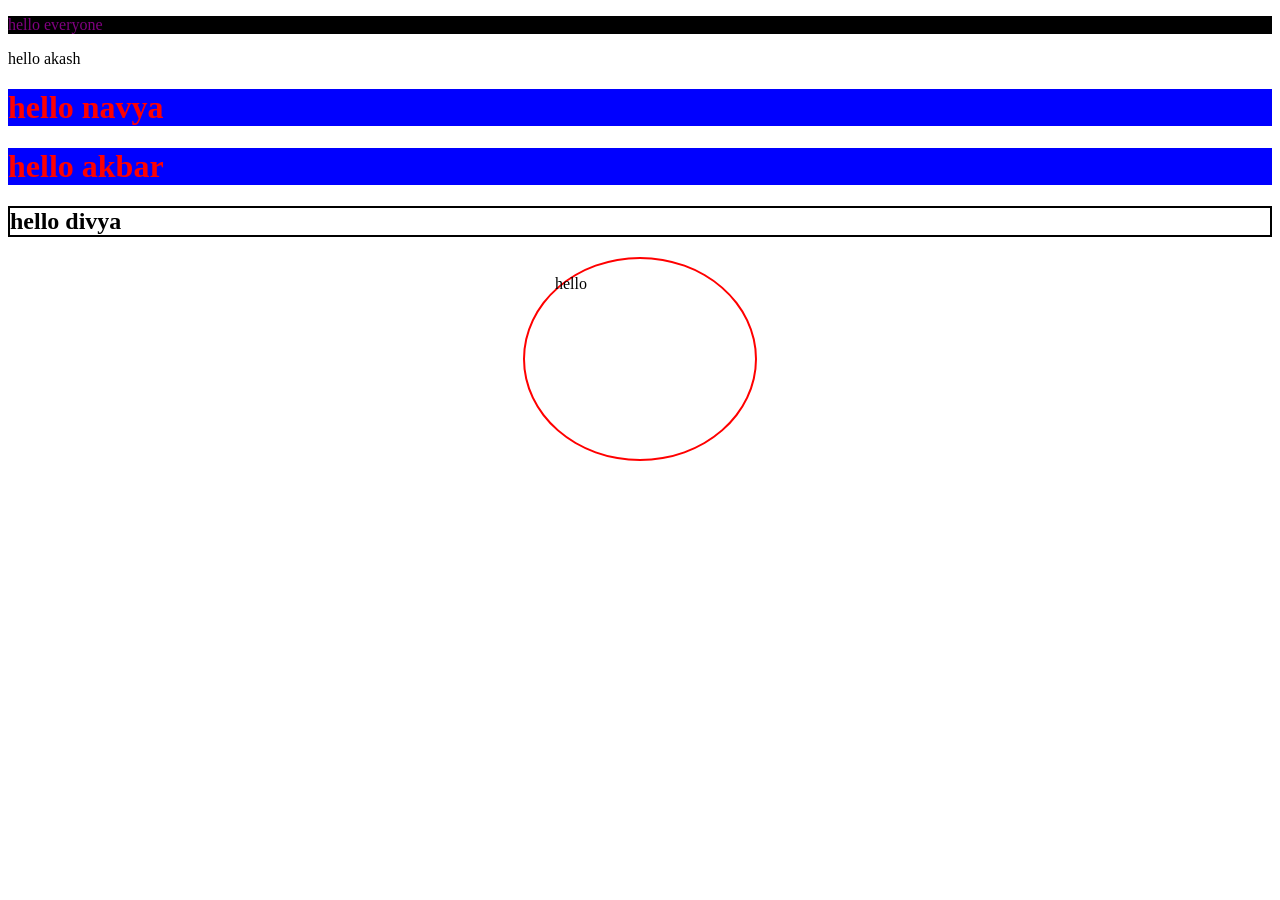
<file: CSS/basic.html>
<!DOCTYPE html>
<html lang="en">
<head>
    <link rel="stylesheet" href="./external.css">
    <style>
        h1{
            background-color: blue;
            color: red;
        }
        h2{
            border:2px solid black
        }
    </style>
</head>

<body>
    <p style="color:purple;background-color:black;">hello everyone</p>
    <p>hello akash</p>
    <h1>hello navya</h1>
    <h1>hello akbar</h1>
    <h2>hello divya</h2> 
    <div>
        <p>hello</p>
    </div>

</body>
</html>
</file>
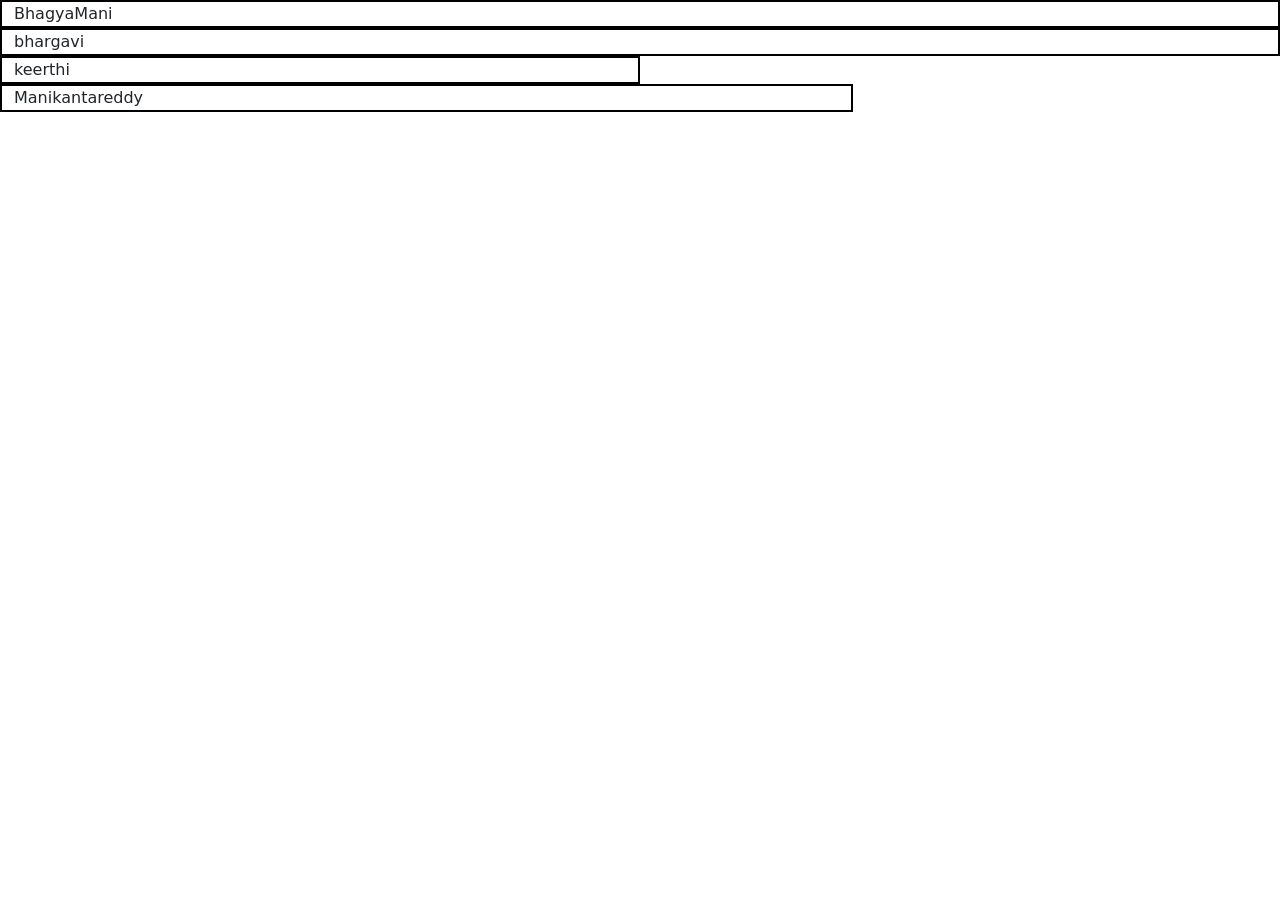
<file: HTML/bhagya.html>
<!DOCTYPE html>
<html lang="en">
<head>
    <meta charset="UTF-8">
    <meta name="viewport" content="width=device-width, initial-scale=1.0">
    <title>Document</title>
    <link href="https://cdn.jsdelivr.net/npm/bootstrap@5.0.2/dist/css/bootstrap.min.css" rel="stylesheet" integrity="sha384-EVSTQN3/azprG1Anm3QDgpJLIm9Nao0Yz1ztcQTwFspd3yD65VohhpuuCOmLASjC" crossorigin="anonymous">
    <style>
        .container{
            border: 2px solid black;
            background-color: lightcoral;
        }
        .bashi{
            border: 2px solid black;
        }
    </style>
</head>
<body>
    <div class="container-fluid">
        <div class="row">
            <div class="col-12 bashi">
             BhagyaMani
            </div>
            <div class="col-lg3333333333333333333333333333333333333333333333333333333333333333333333333q-3 col-sm-12 bashi">
                bhargavi
            </div>
            <div class="col-6 bashi">
                keerthi
            </div>
            <div class="col-8 bashi">
                Manikantareddy
            </div>
        </div>

    </div>



    <script src="https://cdn.jsdelivr.net/npm/bootstrap@5.0.2/dist/js/bootstrap.bundle.min.js" integrity="sha384-MrcW6ZMFYlzcLA8Nl+NtUVF0sA7MsXsP1UyJoMp4YLEuNSfAP+JcXn/tWtIaxVXM" crossorigin="anonymous"></script>  
</body>
</html>
</file>
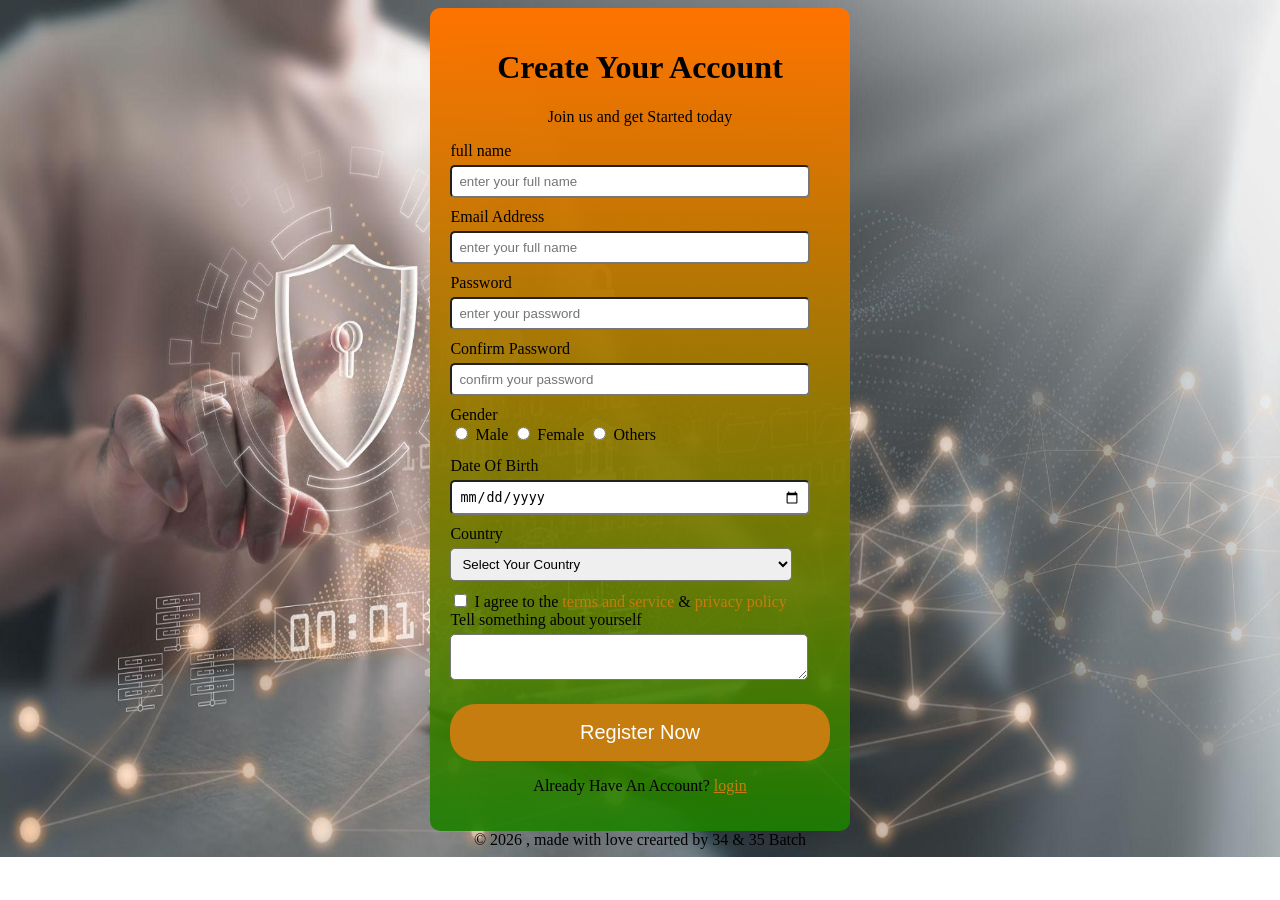
<file: HTML/login.html>
<!DOCTYPE html>
<html lang="en">
<head>
    <link rel="stylesheet" href="./login.css">
</head>
<body>
    <div class="parent">
    <div class="login-container">
        <header>  
            <h1>Create Your Account</h1>
            <p>Join us and get Started today</p>
        </header>
        <form action="">
            <div>
                <label for="name">full name</label>
                <input class="input-field" type="text" placeholder="enter your full name">
            </div>

            <div>
                <label for="">Email Address</address></label>
                <input class="input-field" type="email" placeholder="enter your full name">
            </div>

            <div>
                <label for="">Password</address></label>
                <input class="input-field" type="password" placeholder="enter your password">
            </div>

            <div>
                <label for=""> Confirm Password</address></label>
                <input class="input-field" type="password" placeholder="confirm your password">
            </div>

            <div class="gender">
                <label for="">Gender</label>

                <div>
                 <input type="radio" id="male" name=" ">
                 <label for="male">Male</label>

                 <input type="radio" id="female" name="gender">
                 <label for="female">Female</label>

                 <input type="radio" id="others" name="gender">
                 <label for="others">Others</label>
                </div>
            </div>


            <div >
                <label for="">Date Of Birth</label>
                <input type="date" class="input-field">
            </div>

            <div>
                <label for="">Country</label>
                <select name="" id="" class="input-field">
                    <option value=""  selected disabled>Select Your Country</option>
                    <option value="" >India</option>
                    <option value="">USA</option>
                    <option value="">Canada</option>
                    <option value="">Nepal</option>
                    
                </select>
            </div>

            <div class="checkbox">
                <label>
                  <input type="checkbox">
                 <label for="">I agree to the <span> terms and service</span> & <span>privacy policy</span></label> 
                </label>
            </div>
            <div  class="text-field">
                <label for="">Tell something about yourself</label>
                <textarea class="input-field" ></textarea>
            </div>

            <div>
                <button>Register Now</button>
            </div>

            <div class="login">
                <p>Already Have An Account? <a href="">login</a></p>                
            </div>
        </form>
    </div>

    <footer>
       &copy;  2026 , made with love crearted by 34 & 35 Batch
    </footer>
    </div>
</body>
</html>
</file>
<file: CSS/external.css>
div{
    border:2px solid red;
    width:200px;
    height:200px;
    /* padding:20px 50px 70px 80px; */
    padding-left:30px;
    margin:80px;
    margin: auto;
    border-radius:50%;
    /* text-align: center; */

}
</file>
<file: HTML/login.css>
body{
    background-image:url(./cs9.jpg);
    background-repeat:no-repeat;
    /* background-size:cover;
    background-size:contain; */
    background-size: 100% 100%;
    background-position: top right;
}
.login-container{
    border:2px solid black;
    width:30%;
    padding: 20px;
    border-radius:10px;
    margin:auto;
    border: none;
    background:linear-gradient(to bottom, rgb(255, 115, 0),rgba(28, 128, 0, 0.911));
}

.login-container h1,p{
    text-align: center;
}

.input-field{
    width:90%;
    padding:7px;
    margin-top:5px;
    margin-bottom:10px;
    border-radius:5px;;
}

.login-container label{
    font-weight:500;
}

.gender{
    margin-bottom:13px;
}

.checkbox span{
    color: #C47D0E;

}

.text-field{
    margin-bottom:10px ;
}

.login-container button{
     width:100%;
     padding:17px;
     border-radius:25px;
     background-color: #C47D0E;
     color:white;
     border:none;
     font-size: 20px;
}

.login a{
    color: #C47D0E;
}

.parent{
    display:flex;
    justify-content:center;
    flex-direction: column;
    align-items:center;
}
</file>
